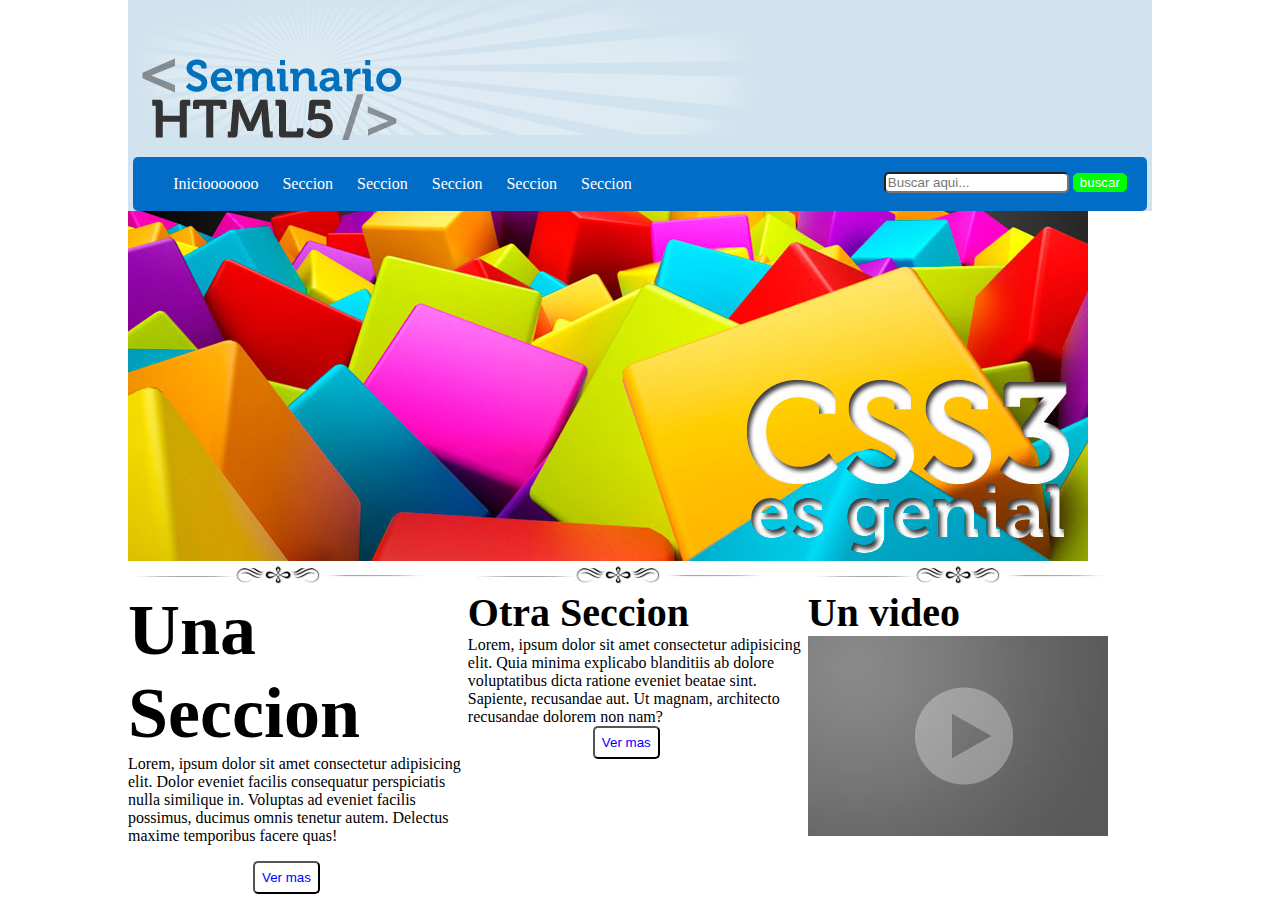
<file: PracticaCSS01/index.html>
<!DOCTYPE html>
<html lang="es">
<head>
    <meta charset="UTF-8">
    <meta http-equiv="X-UA-Compatible" content="IE=edge">
    <meta name="viewport" content="width=device-width, initial-scale=1.0">
    <title>Practica 01</title>
    <link rel="stylesheet" href="CSS/estilos.css">
</head>
<body>
    <header>
        <img src="img/resplandor.png" alt="">
        <img src="img/logo.png" alt="logo" id="logo">
        <nav>
            <ul>
                <li>Iniciooooooo</li>
                <li>Seccion</li>
                <li>Seccion</li>
                <li>Seccion</li>
                <li>Seccion</li>
                <li>Seccion</li>
            </ul>
            <form action="#">
                <input type="text" placeholder="Buscar aqui...">
                <input type="submit" value="buscar">
            </form>
        </nav>
    </header>
    <section id="seccion01">
        <img src="img/slide2.jpg" alt="">
    </section>
    <section id="seccion02">
        <article>
            <img src="img/separador.jpg" alt=""> 
            <br>
            <span class="unaSeccion nito">Una Seccion</span>
        
            <br>
            Lorem, ipsum dolor sit amet consectetur adipisicing elit. Dolor eveniet facilis consequatur perspiciatis nulla similique in. Voluptas ad eveniet facilis possimus, ducimus omnis tenetur autem. Delectus maxime temporibus facere quas!  
            <p></p>
            <input type="Submit" value="Ver mas"> 
        </article>
        <article>
            <img src="img/separador.jpg" alt="">
            <br>
            <span class="otraSeccion nito">Otra Seccion</span>
            <br>
            Lorem, ipsum dolor sit amet consectetur adipisicing elit. Quia minima explicabo blanditiis ab dolore voluptatibus dicta ratione eveniet beatae sint. Sapiente, recusandae aut. Ut magnam, architecto recusandae dolorem non nam?
            <input type="Submit" value="Ver mas"> 
        </article>
        <article>
            <img src="img/separador.jpg" alt="">
            <br>
            <span class="otraSeccion nito">Un video</span>
            <br>
           <img src="img/video.jpg" alt="">
        </article>
    </section>
</body>
</html>
</file>
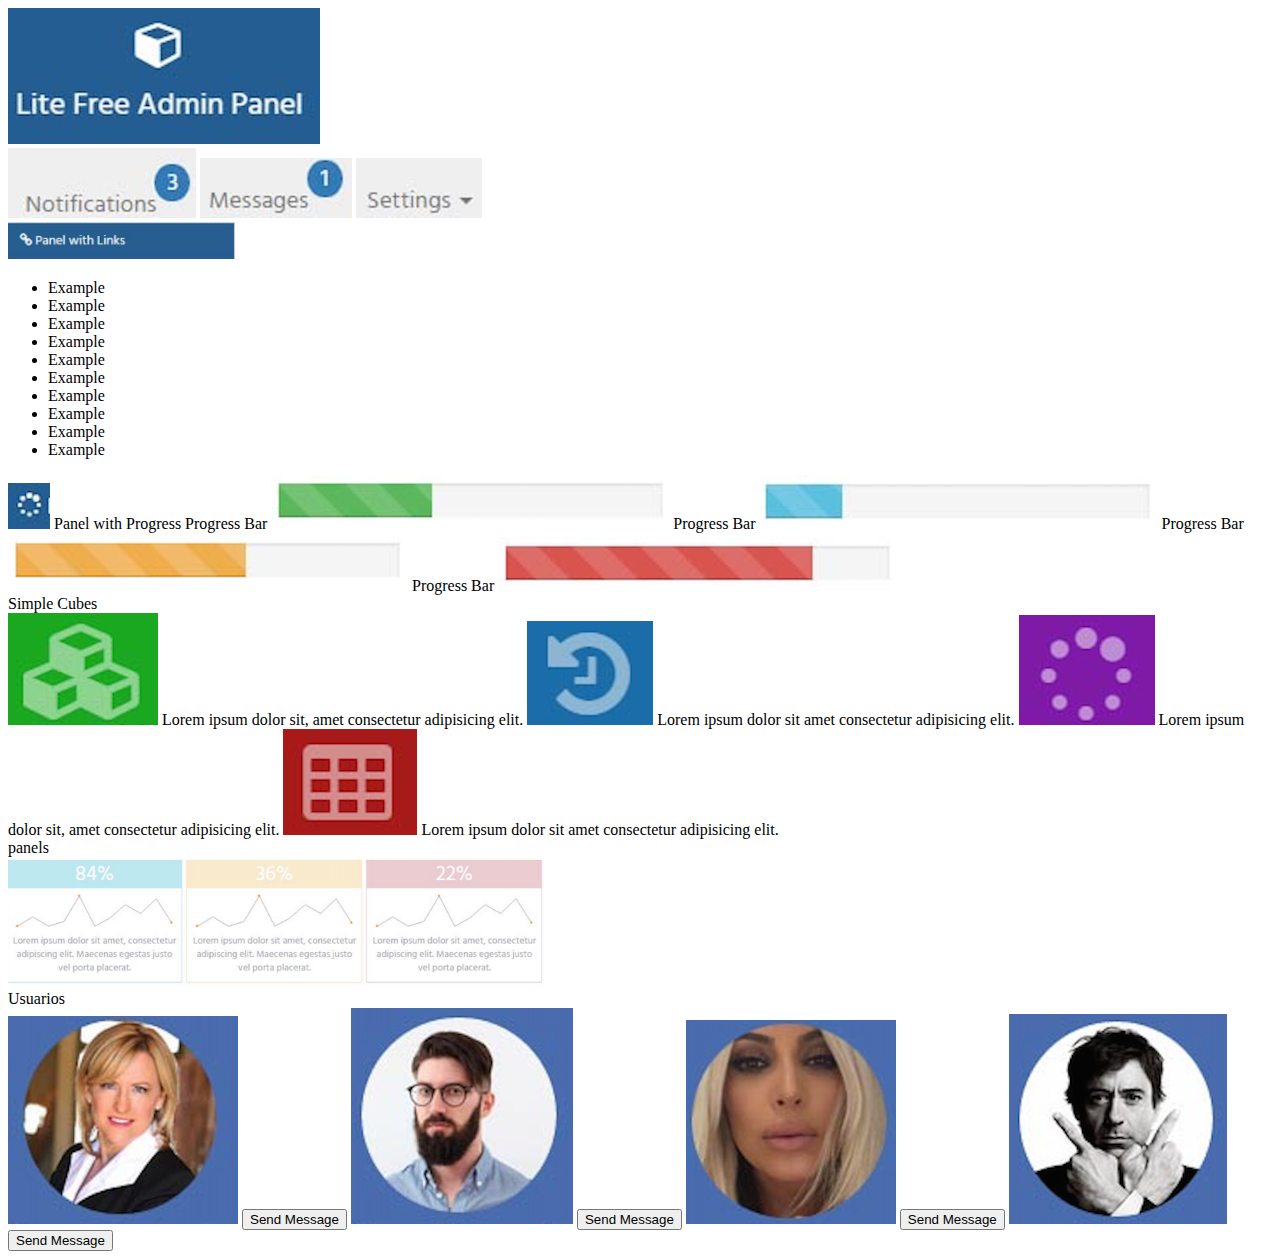
<file: PracticaCSS04/index.html>
<!DOCTYPE html>
<html lang="es">
<head>
    <meta charset="UTF-8">
    <meta http-equiv="X-UA-Compatible" content="IE=edge">
    <meta name="viewport" content="width=device-width, initial-scale=1.0">
    <title>Practica CSS 04</title>
</head>
<body>
    <header>
        <img src="img/logo.png" alt="" id="logo">

        <br>
        <img src="img/notificaciones.png" alt="" id="notificacion">
        <img src="img/mensajes.png" alt="" id="mensaje">
        <img src="img/ajustes.png" alt="" id="ajustes">
    </header>

    <section id="seccion01">
        <article id="seccion01articulo01">
            <img src="img/panel.PNG" alt="" id="panel">
            <nav>
                <ul>
                    <li>Example</li> 
                    <li>Example</li>
                    <li>Example</li>
                    <li>Example</li>
                    <li>Example</li>
                    <li>Example</li>
                    <li>Example</li>
                    <li>Example</li>
                    <li>Example</li>
                    <li>Example</li>
                </ul>
            </nav>
        </article>

        <article id="seccion01articulo02">

            <img src="img/logoprogress.png" alt="" id="logoprogreso">
            Panel with Progress
            
            Progress Bar
            <img src="img/barra01.png" alt="" id="barra1">
            
            Progress Bar
            <img src="img/barra02.png" alt="" id="barra2">
            
            Progress Bar
            <img src="img/barra03.png" alt="" id="barra3">
            
            Progress Bar
            <img src="img/barra04.png" alt="" id="barra4">
        </article>
    </section>

    <section id="seccion02">
        <article id="seccion02articulo01">
            Simple Cubes
            <br>
            <img src="img/cubo1.png" alt="" id="cubo1">
            Lorem ipsum dolor sit, amet consectetur adipisicing elit. 
            <img src="img/cubo02.png" alt="" id="cubo2">
            Lorem ipsum dolor sit amet consectetur adipisicing elit. 
            <img src="img/cubo03.png" alt="" id="cubo3">
            Lorem ipsum dolor sit, amet consectetur adipisicing elit. 
            <img src="img/cubo04.png" alt="" id="cubo04">
            Lorem ipsum dolor sit amet consectetur adipisicing elit. 
        </article>

        <article id="seccion02articulo02">
            panels
            <br>
            <img src="img/panels.PNG" alt="" id="graficos">
        </article>

        <article id="seccion02articulo03">
            Usuarios
            <br>
            <img src="img/usuario01.png" alt="" id="usuario1">
            <input type="Submit" value="Send Message"> 
            <img src="img/usuario02.png" alt="" id="usuario2">
            <input type="Submit" value="Send Message"> 
            <img src="img/usuario03.png" alt="" id="usuario3">
            <input type="Submit" value="Send Message"> 
            <img src="img/usuario04.png" alt="" id="usuario4">
            <input type="Submit" value="Send Message"> 
        </article>
    </section>

</body>
</html>
</file>
<file: PracticaCSS01/CSS/estilos.css>
body{
    font-size: 16px;
    margin: 0px auto;
    max-width: 1024px;
}

header{
    background: #d1e3ee;
}

header nav{
    background: #026dc6;
    border-radius: 5px;
    margin: 0px auto;
    padding: 2px 0px;
    width: 99%;
 
}
header nav form{
    float: right;
    margin-right: 20px;
    margin-top: -37px;
}
header nav form input{
    border-radius: 5px;
}
header nav form input[type="submit"]{
    background: rgb(0, 255, 0);
    border: 1px solid rgb(0, 255, 0);
    color: white;
}
header nav ul li{
    /*border: 1px solid red;*/
    color: white;
    display: inline-block;
    margin-right: 20px;
}
#logo{
    margin-top: -150px;
}
#seccion1{
    margin-top: 15px;
}
#seccion01 article{
    text-align: center;
}
#seccion01 article img{
    border: 5px solid rgba(150, 150,150, 0.5);
    width: 98%;
}

#seccion02 article{
    display: inline-block;
    vertical-align: top;
    width: 32.8%;

}
#seccion02 article input[type="submit"]{
    background: white;
    border-radius: 5px;
    color: blue;
    margin-left: 125px;
    padding: 7px;
}
.unaSeccion{
    font-size: 4.5em;
}
.otraSeccion{
    font-size: 2.5em;
}
.nito{
    font-weight: bold; /*negritas*/
}
</file>
